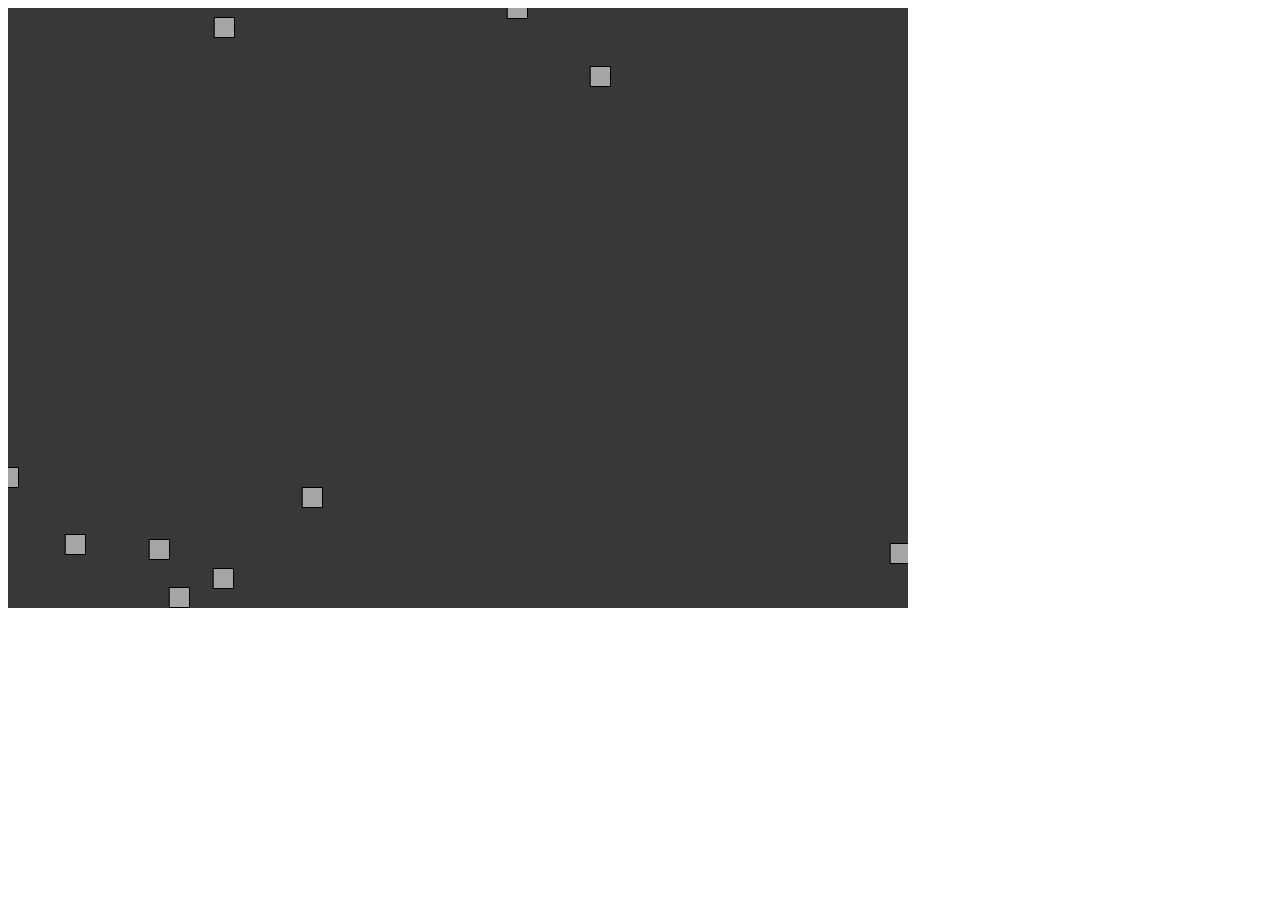
<file: public/clickandpoint-pt1/index.html>
<html>
<head>
  <meta charset="UTF-8">
  <title>Click and point Part 1</title>
  <script language="javascript" type="text/javascript" src="libraries/p5.js"></script>
  <script language="javascript" src="libraries/p5.dom.js"></script>
  <script language="javascript" src="libraries/p5.sound.js"></script>

  <script language="javascript" src="stone.js"></script>
  <!-- <script language="javascript" src="scanner.js"></script> -->
  <script language="javascript" type="text/javascript" src="sketch.js"></script>
</head>

<body>



</body>
</html>
</file>
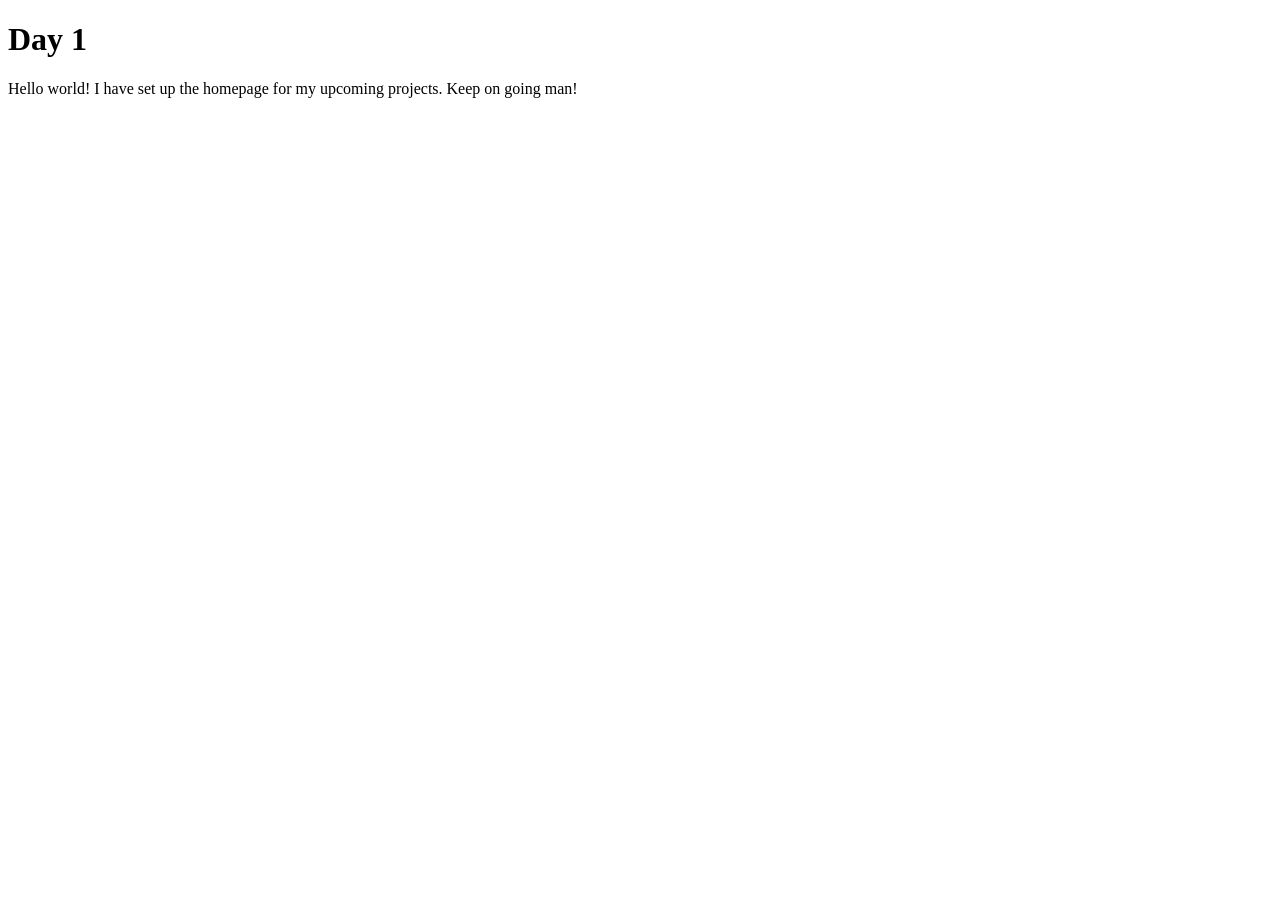
<file: public/day1/index.html>
<!DOCTYPE html>
<html>
  <head>
    <meta charset="utf-8" />
    <title>Day</title>
  </head>
  <body>
    <h1>Day 1</h1>
    <p>Hello world! I have set up the homepage for my upcoming projects. Keep on going man!</p>


    <script>

    function setup() {
      console.log("setup function. Wa");
    }

    </script>

  </body>
</html>
</file>
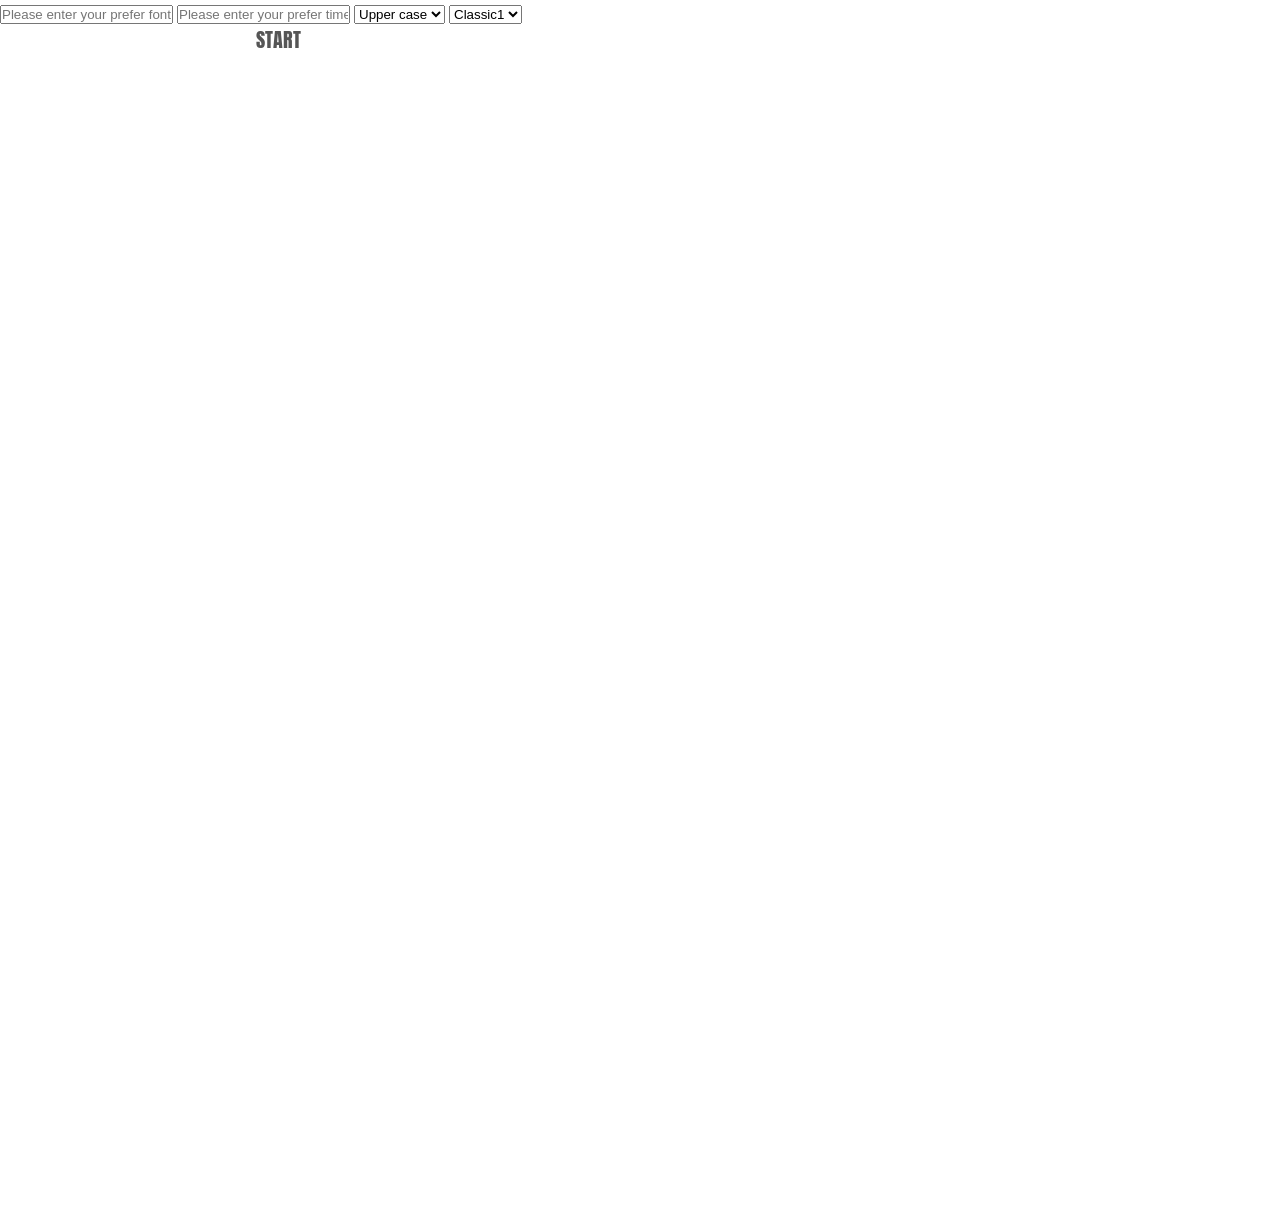
<file: public/eyeTesting/index.html>
<!DOCTYPE html>
<html lang="en">
    <head>
        <meta charset="UTF-8">
        <link href="https://fonts.googleapis.com/css?family=Lato:100,300,600" rel="stylesheet" type="text/css">
        <link href="https://fonts.googleapis.com/css?family=Anton" rel="stylesheet">
        <link type="text/css" rel="stylesheet" href="style.css">

        <title>EyeTesting</title>
    </head>

    <body>


        <div class="optionArea">
          <input type="text" onchange="sizeTest()" class="fontSize" placeholder="Please enter your prefer font size" />
          <input type="text" class="timeGap" placeholder="Please enter your prefer time gap" />
          <select class="caseStyle">
            <option value="upper">Upper case</option>
            <option value="lower">Lower case</option>
          </select>

          <select class="fontStyle">
            <option value="eyeStyle">Classic1</option>
            <option value="eyeStyle2">Classic2</option>
          </select>

          <p class="testOutput"></p>

          <button class="changeButton">Start</button>
        </div>

        <div class="displayArea">

        </div>


        <script src="app.js"></script>
    </body>
</html>
</file>
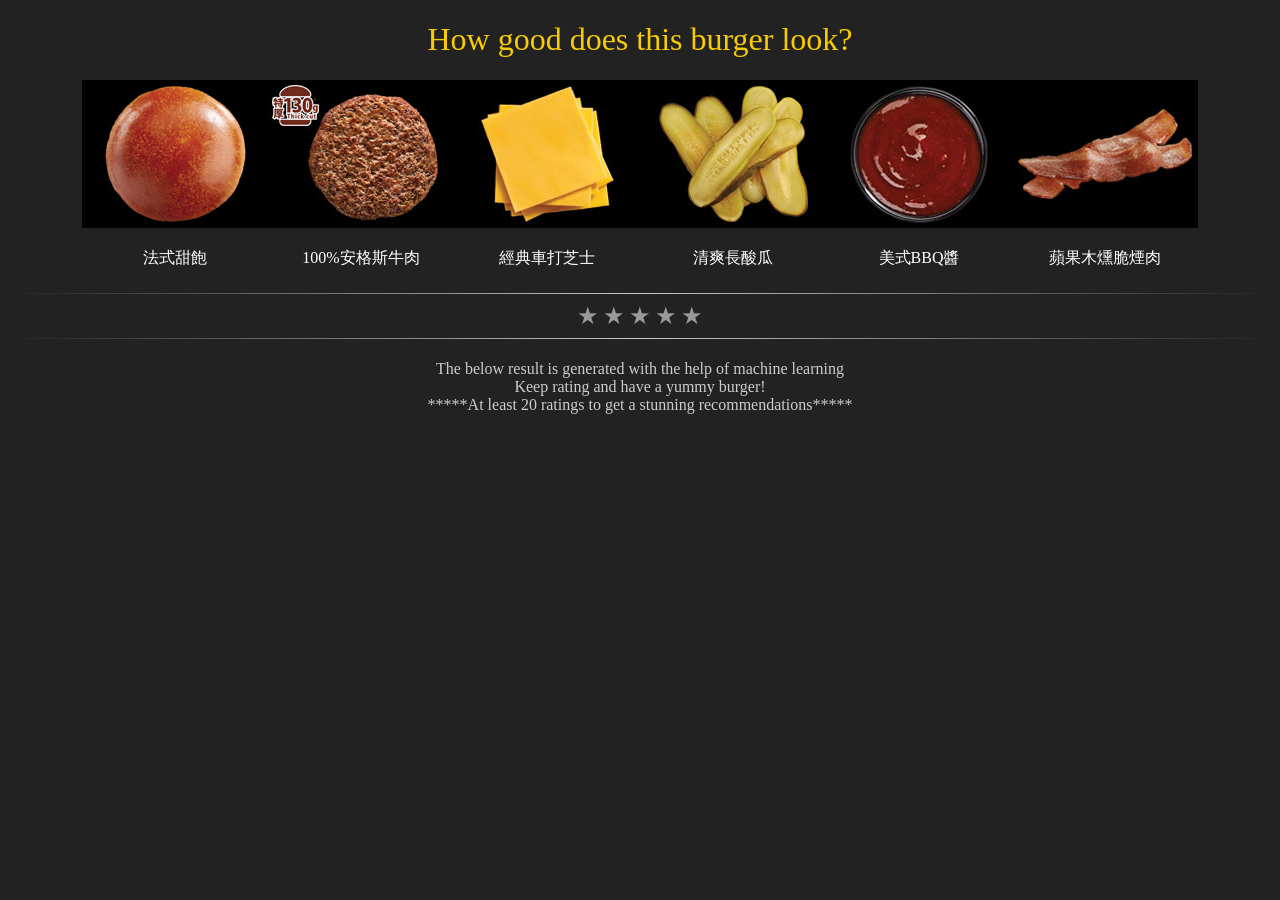
<file: public/fimmick/index.html>
<!DOCTYPE html>
<html lang="en">
    <head>
        <meta charset="UTF-8">
        <script type="text/javascript" src="browser.js"></script>
        <link href="https://fonts.googleapis.com/css?family=Lato:100,300,600" rel="stylesheet" type="text/css">
        <link href="https://fonts.googleapis.com/css?family=Anton" rel="stylesheet">
        <link type="text/css" rel="stylesheet" href="style.css">

        <title>Find out your Taste</title>
    </head>

    <body>


      <h1 style="color: #F9CC01">How good does this burger look?</h1>

      <div class="burger-wrapper">
        <div class="burger-text-wrapper">
          <img id="top-img" />
          <p id="top-txt">test1</p>
        </div>

        <div class="burger-text-wrapper">
          <img id="main-img" />
          <p id="main-txt">test1</p>
        </div>

        <div class="burger-text-wrapper">
          <img id="cheese-img" />
          <p id="cheese-txt">test1</p>
        </div>

        <div class="burger-text-wrapper">
          <img id="veg-img" />
          <p id="veg-txt">test1</p>
        </div>

        <div class="burger-text-wrapper">
          <img id="sauce-img" />
          <p id="sauce-txt">test1</p>
        </div>

        <div class="burger-text-wrapper">
          <img id="add-img" />
          <p id="add-txt">test1</p>
        </div>


      </div>



      <hr/>
      <button class="star" id="star1">★</button>
      <button class="star" id="star2">★</button>
      <button class="star" id="star3">★</button>
      <button class="star" id="star4">★</button>
      <button class="star" id="star5">★</button>
      <hr/>
      <h4>
        The below result is generated with the help of machine learning <br />
        Keep rating and have a yummy burger! <br />
        *****At least 20 ratings to get a stunning recommendations*****

      </h4>
      <div id="themes"></div>


      <script src="app.js"></script>
    </body>
</html>
</file>
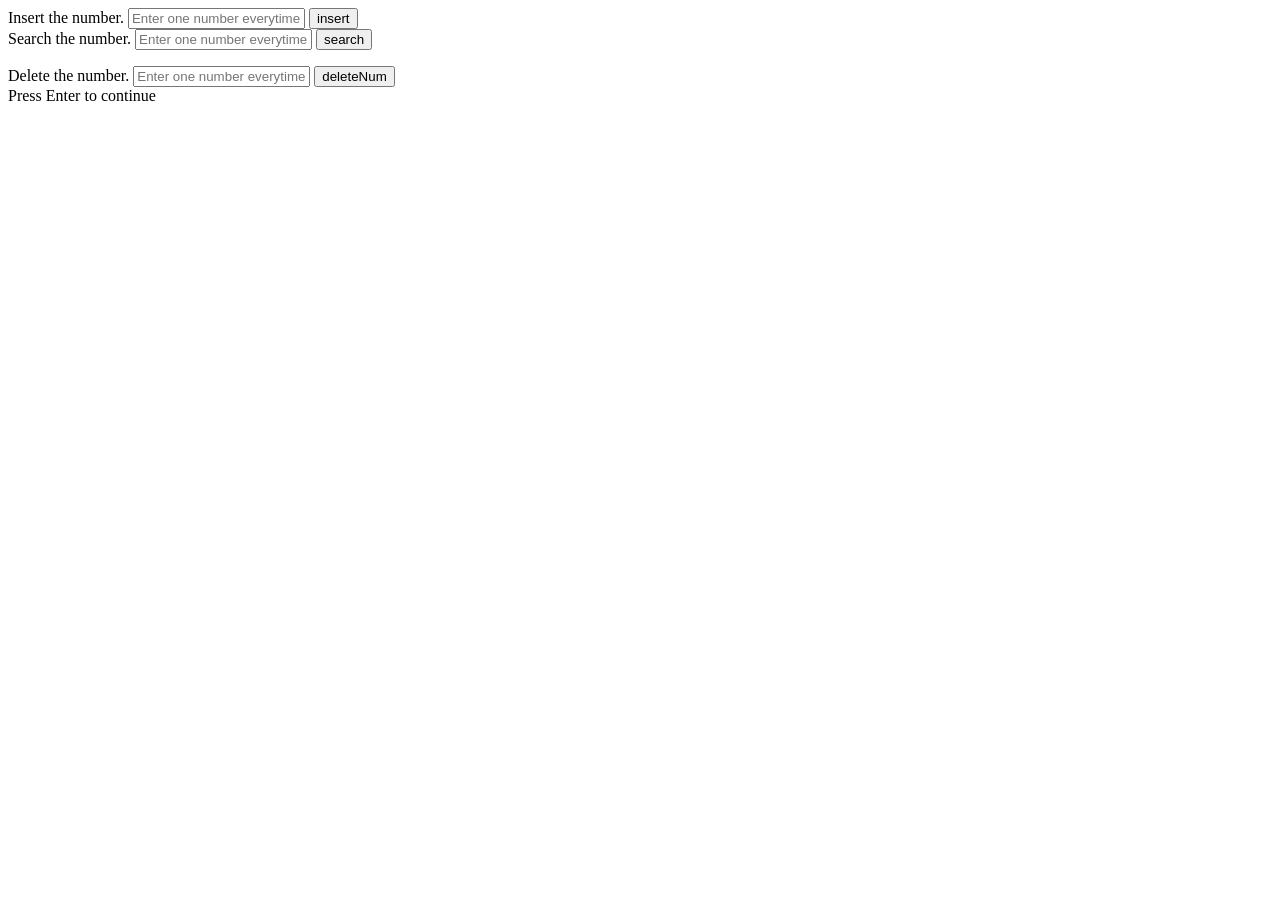
<file: public/day10/binary_tree/index.html>
<html>
<head>
  <meta charset="UTF-8">
  <script language="javascript" type="text/javascript" src="libraries/p5.js"></script>
  <script language="javascript" src="libraries/p5.dom.js"></script>
  <script language="javascript" src="libraries/p5.sound.js"></script>
  <script language="javascript" type="text/javascript" src="node.js"></script>
  <script language="javascript" type="text/javascript" src="tree.js"></script>
  <script language="javascript" type="text/javascript" src="sketch.js"></script>
</head>

<body>

<div>
  <label>Insert the number.</label>
  <input id="txtInput" placeholder="Enter one number everytime"></input>
  <button id="submit" class="btn">insert</button>
</div>

<div>
  <label>Search the number.</label>
  <input id="txtSearch" placeholder="Enter one number everytime"></input>
  <button id="search" class="btn">search</button>
  <p id="output"></p>
</div>

<div>
  <label>Delete the number.</label>
  <input id="txtDelete" placeholder="Enter one number everytime"></input>
  <button id="deleteNum" class="btn">deleteNum</button>
</div>

<div>Press Enter to continue</div>



</body>
</html>
</file>
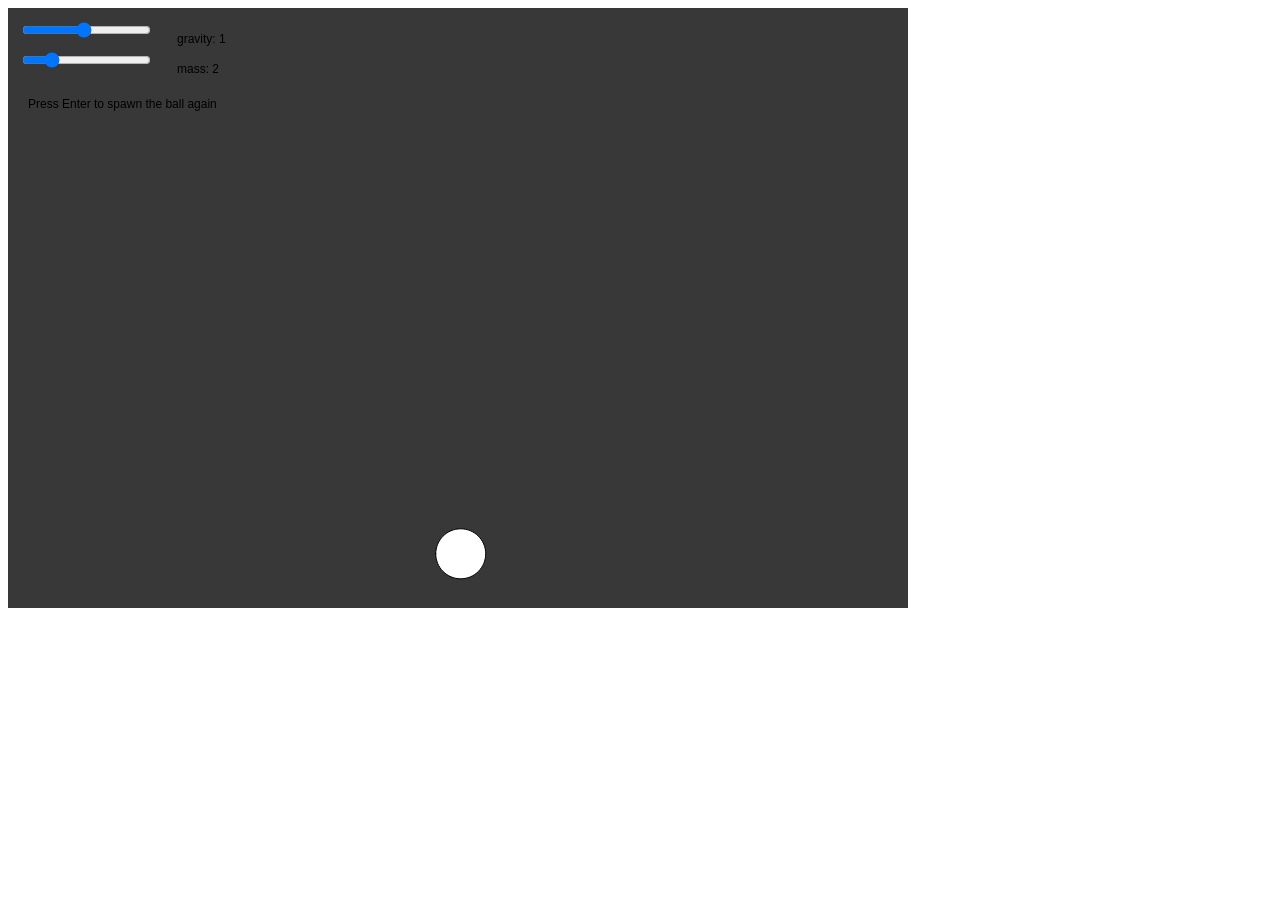
<file: public/day11/Movement/index.html>
<html>
<head>
  <meta charset="UTF-8">
  <title>Gravity Ball</title>
  <script language="javascript" type="text/javascript" src="libraries/p5.js"></script>
  <script language="javascript" src="libraries/p5.dom.js"></script>
  <script language="javascript" src="libraries/p5.sound.js"></script>

  <script language="javascript" type="text/javascript" src="sketch.js"></script>
</head>

<body>



</body>
</html>
</file>
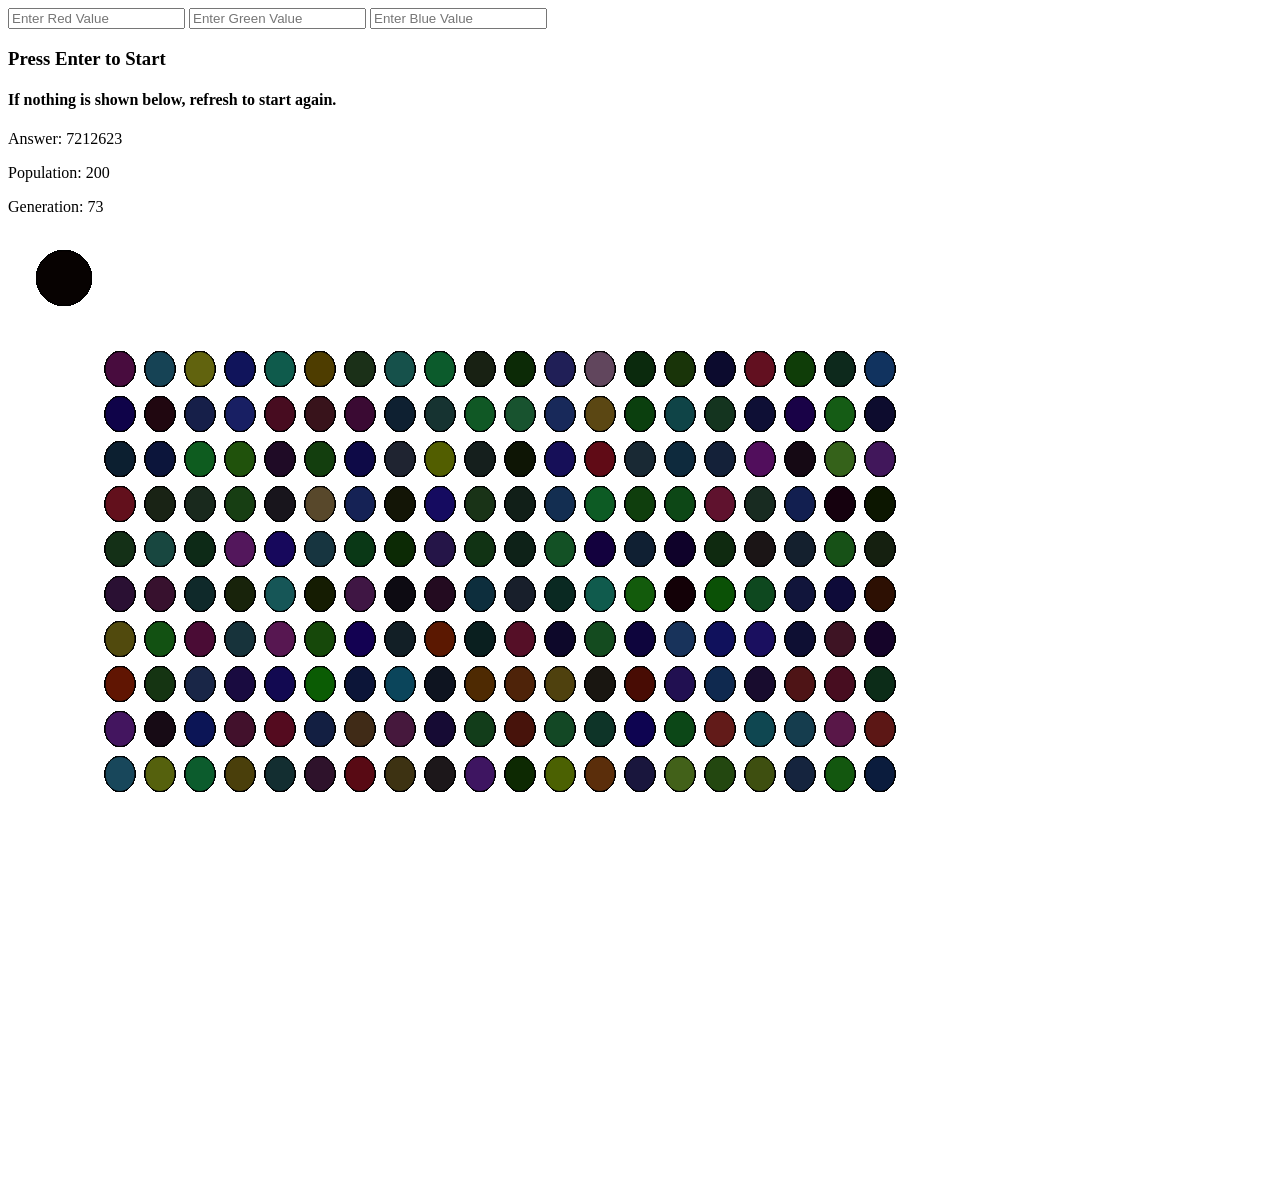
<file: public/day12/genetic-algorithm/index.html>
<html>
<head>
  <meta charset="UTF-8">
  <title>Color figuring machine</title>
  <script language="javascript" type="text/javascript" src="libraries/p5.js"></script>
  <!-- uncomment lines below to include extra p5 libraries -->
  <script language="javascript" src="libraries/p5.dom.js"></script>
  <!--<script language="javascript" src="libraries/p5.sound.js"></script>-->
  <script language="javascript" type="text/javascript" src="sketch.js"></script>
  <script language="javascript" type="text/javascript" src="DNA.js"></script>
  <script language="javascript" type="text/javascript" src="Population.js"></script>
    <link rel="stylesheet" href="style.css">
</head>

<body>
  <input id="redInput" placeholder="Enter Red Value"></input>
  <input id="greenInput" placeholder="Enter Green Value"></input>
  <input id="blueInput" placeholder="Enter Blue Value"></input>
  <h3>Press Enter to Start</h3>
  <h4>If nothing is shown below, refresh to start again.</h4>
  <p id="population"></p>
  <p id="generation"></p>
  <p id="output">Answer: </p>
</body>
</html>
</file>
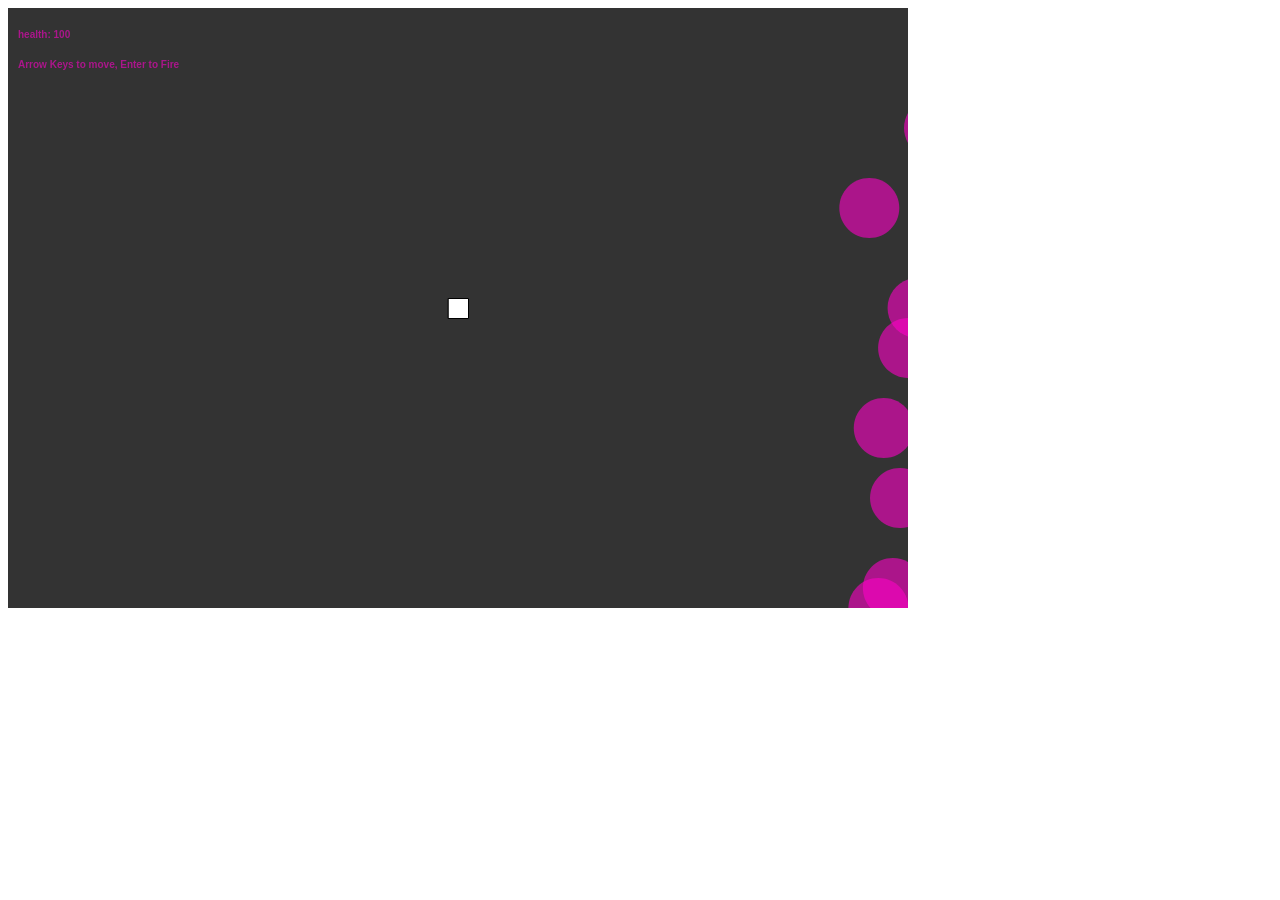
<file: public/day13/space_shooter/index.html>
<!DOCTYPE html>
<html>
  <head>
    <meta charset="UTF-8">
    <title>Space Shooter</title>
    <script src="libraries/p5.js" type="text/javascript"></script>
    <script src="libraries/p5.dom.js" type="text/javascript"></script>
    <script src="libraries/p5.sound.js" type="text/javascript"></script>
    <script src="sketch.js" type="text/javascript"></script>
    <script src="enemyship.js" type="text/javascript"></script>
    <script src="enemy.js" type="text/javascript"></script>
    <script src="bullet.js" type="text/javascript"></script>
    <script src="player.js" type="text/javascript"></script>
    <script src="explosion.js" type="text/javascript"></script>

  </head>
  <body>

  </body>
</html>
</file>
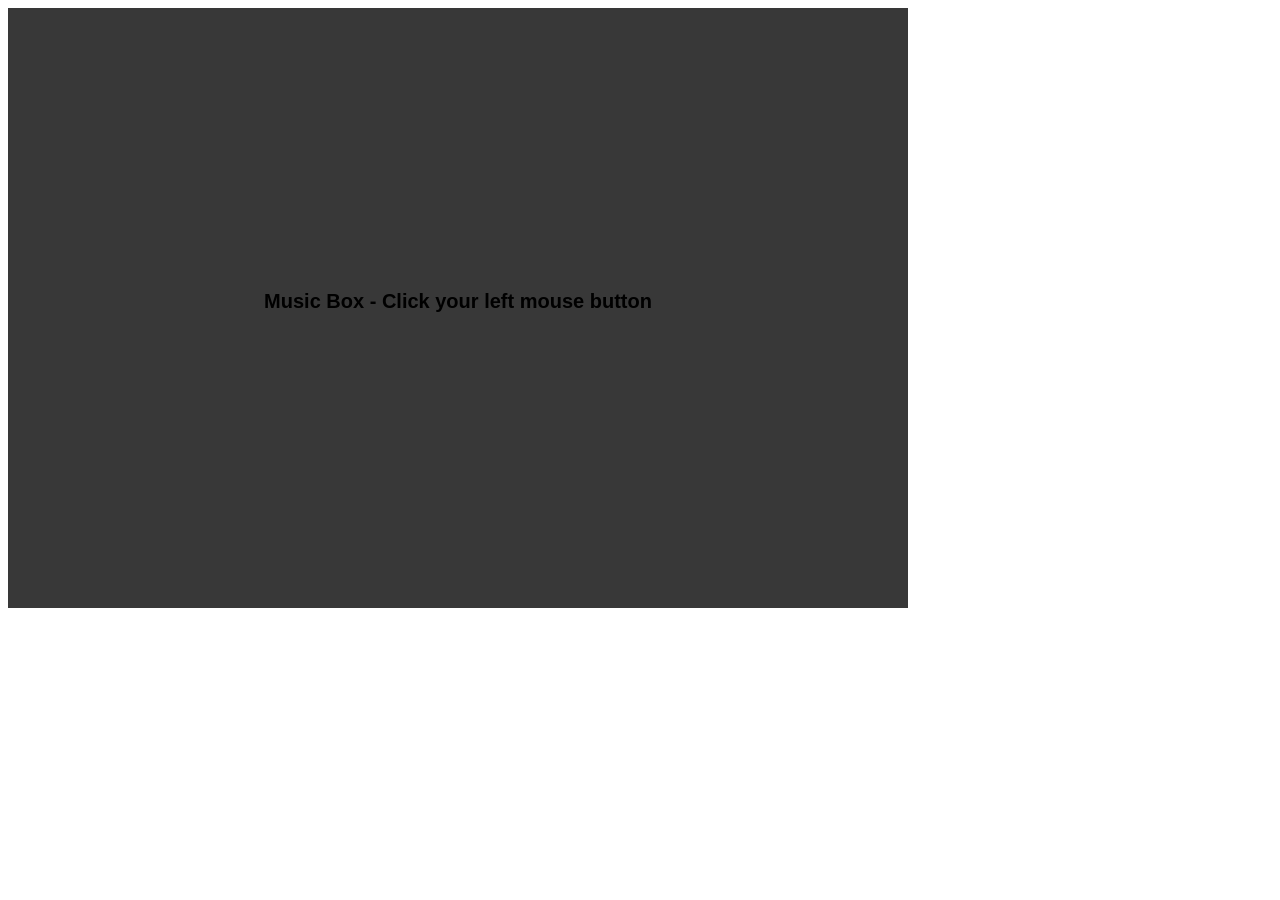
<file: public/day15/musicBox/index.html>
<html>
<head>
  <meta charset="UTF-8">
  <title>MusicBox</title>
  <script language="javascript" type="text/javascript" src="libraries/p5.js"></script>
  <script language="javascript" src="libraries/p5.dom.js"></script>
  <script language="javascript" src="libraries/p5.sound.js"></script>

  <script language="javascript" src="melody.js"></script>
  <script language="javascript" type="text/javascript" src="sketch.js"></script>
</head>

<body>



</body>
</html>
</file>
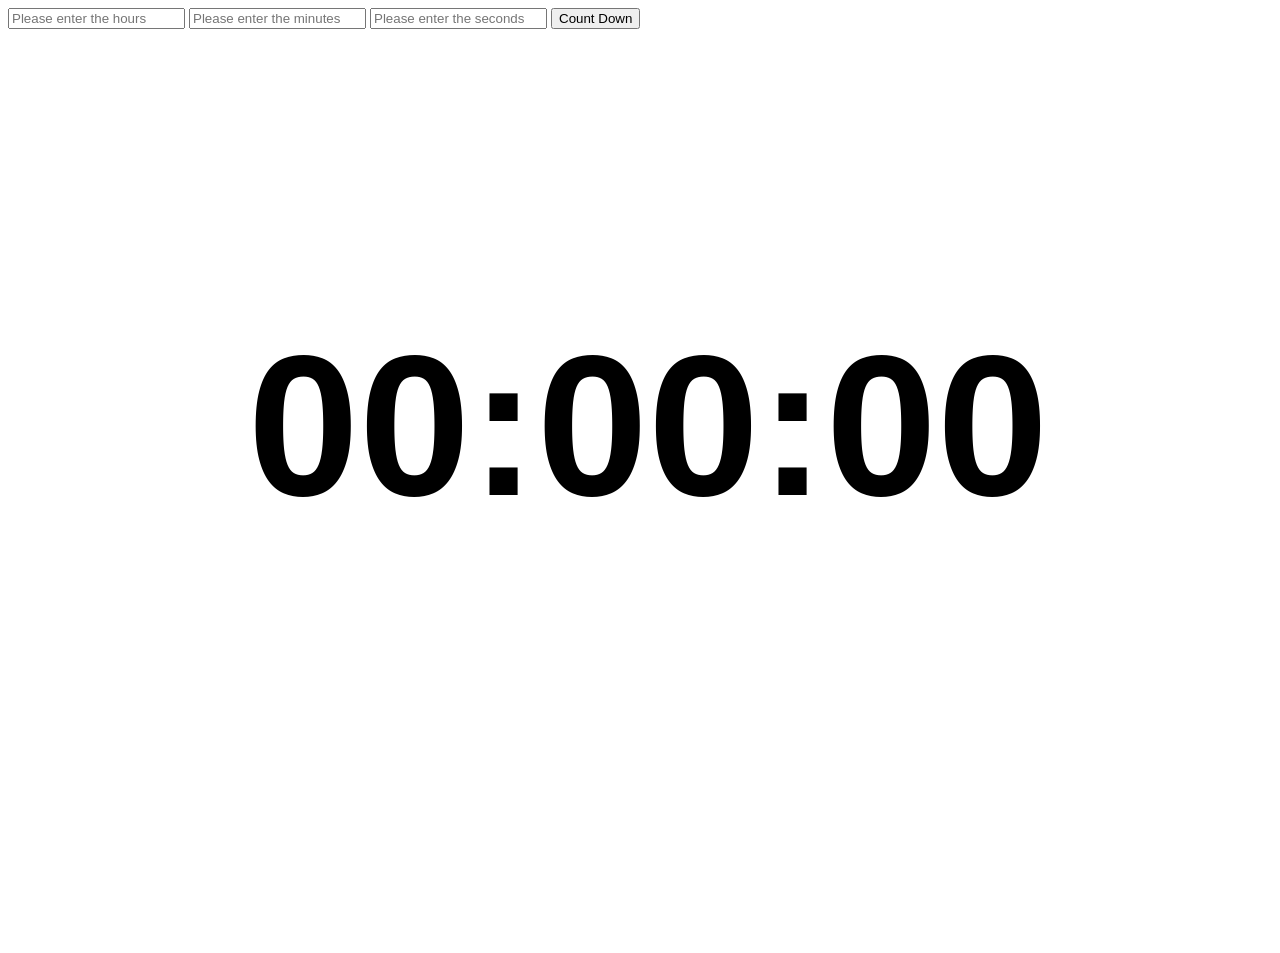
<file: public/day17/timeCounter/index.html>
<html>
<head>
  <meta charset="UTF-8">
  <title>Time Counter</title>
  <script language="javascript" type="text/javascript" src="libraries/p5.js"></script>
  <script language="javascript" src="libraries/p5.dom.js"></script>
  <script language="javascript" src="libraries/p5.sound.js"></script>

  <script language="javascript" type="text/javascript" src="sketch.js"></script>
</head>

<body>
  <form action="">
    <input type="text" name="hr" placeholder="Please enter the hours"/>
    <input type="text" name="min" placeholder="Please enter the minutes"/>
    <input type="text" name="sec" placeholder="Please enter the seconds"/>

    <button>Count Down</button>
  </form>


</body>
</html>
</file>
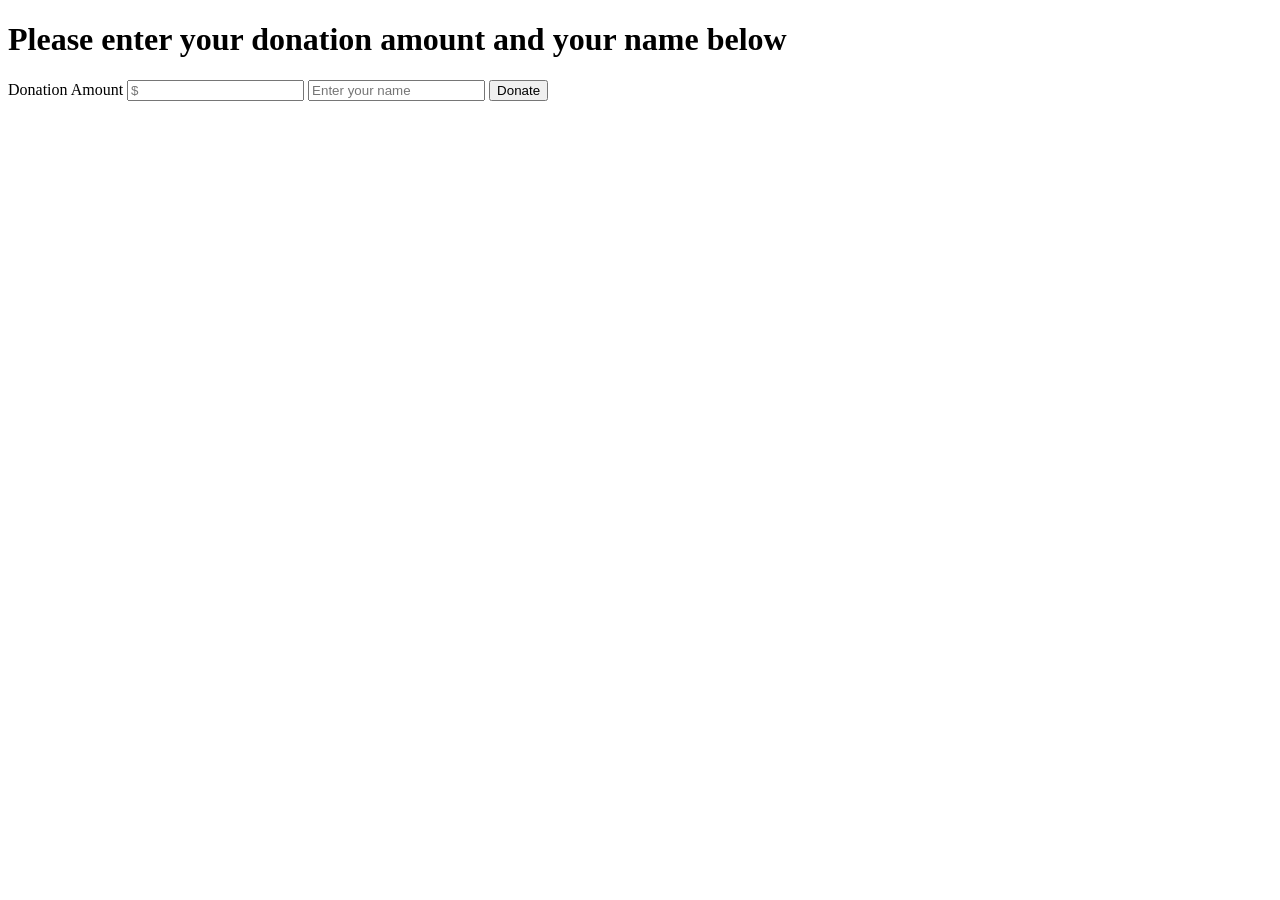
<file: public/day18/favouriteUrl/index.html>
<!DOCTYPE html>
<html>
  <head>
    <meta charset="utf-8" />
    <title>Donation Box</title>
  </head>
  <body>
    <h1>Please enter your donation amount and your name below</h1>
    <form method="POST" action="/donate">
      <label for="donationAmount">Donation Amount</label>
      <input type="text" name="donationAmount" placeholder="$"/>
      <label for="name"></label>
      <input type="text" name="name" placeholder="Enter your name" />
      <input type="submit" value="Donate" />
    </form>
  </body>
</html>
</file>
<file: public/eyeTesting/style.css>
/**********************************************
*** GENERAL
**********************************************/
@font-face {
    font-family: "eyeStyle";
    src: url('CourierStdBold.otf') format("truetype");
}

@font-face {
    font-family: "eyeStyle2";
    src: url('Eyechart.ttf') format("truetype");
}


* {
    margin: 0;
    padding: 0;
    box-sizing: border-box;
}


body {
    /*background-image: linear-gradient(rgba(62, 20, 20, 0.4), rgba(62, 20, 20, 0.4)), url(back.jpg);*/
    background-color: #ffffff;
    background-size: cover;
    background-position: center;
    font-family: 'Anton', sans-serif;
    position: relative;
    height: 100vh;
    color: #000000;
}



/*attcker style*/
.attackArea p{
  position: absolute;
  width: 200px;
  left: 30%;
  transform: translateX(-50%);
  color: #555;
  background: none;
  border: none;
  font-family: 'Anton', sans-serif;
  font-size: 20px;
  text-transform: uppercase;
  cursor: pointer;
  font-weight: 300;
  transition: background-color 0.3s, color 0.3s;
}


.attackArea img{
  position: absolute;
  width: 200px;
  left: 30%;
  transform: translateX(-50%);
  color: #555;
  background: none;
  border: none;
  font-family: 'Anton', sans-serif;
  font-size: 20px;
  text-transform: uppercase;
  cursor: pointer;
  font-weight: 300;
  transition: background-color 0.3s, color 0.3s;
}

.attackerFirstDice{
  top: 10%;
}

.attackerSecondDice{
  top: 40%;
}

.attackerThirdDice{
  top: 70%;
}

/*end of attacker*/


/*defender Area*/

.defendArea p{
  position: absolute;
  width: 200px;
  left: 70%;
  transform: translateX(-50%);
  color: #555;
  background: none;
  border: none;
  font-family: 'Anton', sans-serif;
  font-size: 20px;
  text-transform: uppercase;
  cursor: pointer;
  font-weight: 300;
  transition: background-color 0.3s, color 0.3s;
}

.defendArea img{
  position: absolute;
  width: 200px;
  left: 70%;
  transform: translateX(-50%);
  color: #555;
  background: none;
  border: none;
  font-family: 'Anton', sans-serif;
  font-size: 20px;
  text-transform: uppercase;
  cursor: pointer;
  font-weight: 300;
  transition: background-color 0.3s, color 0.3s;
}

.defenderFirstDice{
  top: 10%;
}

.defenderSecondDice{
  top: 40%;
}


/*end of defender*/



/*Army area*/
.displayArea {

  position: absolute;
  width: 200px;
  height: 100%;
  left: 50%;
  top: 35%;
  text-align: center;
  transform: translateY(-50%);
  transform: translateX(-50%);
  color: #555;
  background: none;
  border: none;
  font-family: 'eyeStyle2';
  font-size: 20px;
  cursor: pointer;
  font-weight: 300;
  transition: background-color 0.3s, color 0.3s;
}

.btn-force{
  top: 350px;
}



/*end of army*/





/*output area*/
.output {
  position: absolute;
  width: 380px;
  left: 50%;
  top: 50%;
  transform: translateX(-50%);
  color: #555;
  background: none;
  border: none;
  font-family: 'Anton', sans-serif;
  font-size: 18px;
  text-transform: uppercase;
  cursor: pointer;
  font-weight: 300;
  transition: background-color 0.3s, color 0.3s;
}


.result{
  font-size: 25px;
  padding-left: 32.5%;
}

/*end of output area*/


button {
    position: absolute;
    left: 20%;

    color: #555;
    background: none;
    border: none;
    font-family: 'Anton', sans-serif;
    font-size: 20px;
    text-transform: uppercase;
    cursor: pointer;
    font-weight: 300;
    transition: background-color 0.3s, color 0.3s;
}

button:hover { font-weight: 600; }
button:hover i { margin-right: 20px; }

button:focus {
    outline: none;
}

.testOutput{
  font-family: 'eyeStyle';
}

.btn-new { top: 45px;}
.btn-roll { top: 403px;}
.btn-hold { top: 467px;}
</file>
<file: public/fimmick/style.css>
body {
  background: #222;
  color: white;
  font-family: helvetica neue;
  text-align: center;
  -webkit-font-smoothing: antialiased;
  -moz-osx-font-smoothing: grayscale;
}
h1, h2, h3 {
  font-weight: 200;
}
h4 {
  color: #ccc;
  font-weight: 400;
}
hr {
  background-image: linear-gradient(to right, rgba(255, 255, 255, 0), rgba(255, 255, 255, 0.75), rgba(255, 255, 255, 0));
  border: 0;
  height: 1px;
}
.predicted-theme {
  background: black;
  border:  1px solid white;
  border-radius:  20px;
  display: table-cell;
  margin: 10px;
  padding: 10px;
  width: 457px;
}
.editor-wrapper {
  background: #333;
  display: inline-block;
  font-family: Menlo, Monaco, Consolas, "Droid Sans Mono", "Inconsolata", 'Courier New', monospace;
  font-size: 10pt;
  font-weight: normal;
  padding: 8px;
  text-align: left;
  width: 400px;
}
.star {
  background: none;
  border: none;
  color: #999;
  cursor: pointer;
  font-size: 18pt;
  margin: 0;
  outline: none;
  padding: 0;
}
.star.gold {
  color: goldenrod;
}
li {
  color: #6f6f6f;
  list-style-type: none;
  font-size: 10pt;
  font-weight: 400;
}

.burger-wrapper{
  display: inline-flex;
	flex-direction: row;
	flex-wrap: nowrap;
	justify-content: flex-start;
	align-items: stretch;
	align-content: stretch;
}
</file>
<file: public/day12/genetic-algorithm/style.css>
.stats, .all, .best {
  font-family: "Courier";
}

.best {
  font-size: 48;
}

.stats {
  font-size: 24;
}
</file>
